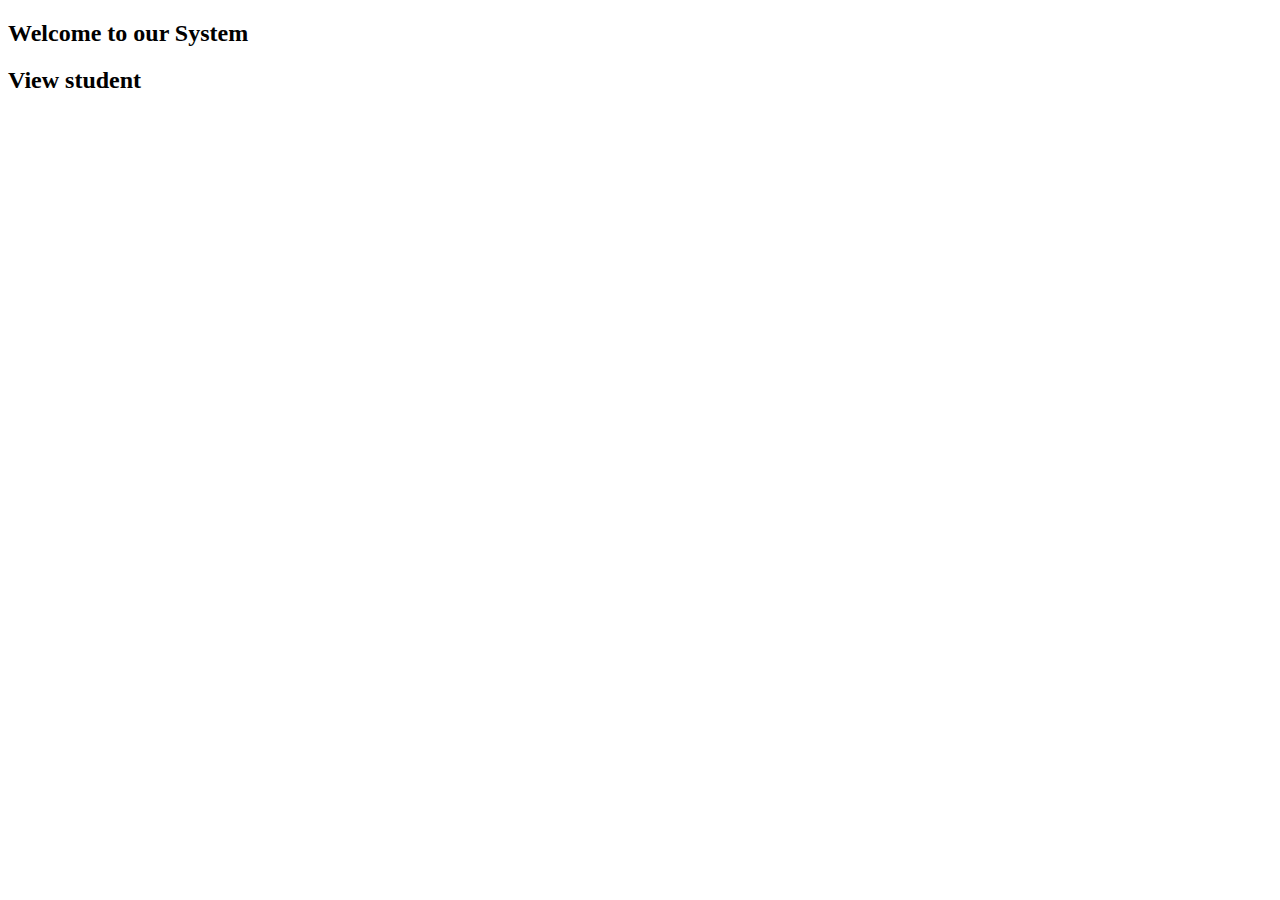
<file: index.html>
<!DOCTYPE html>
<html lang="en" xmlns:th="http://www.w3.org/1999/xhtml">
<head>
    <meta charset="UTF-8">
    <title>Home Page</title>
    <link rel="stylesheet" th:href="@{css/style.css}">
</head>
<body>
  <div>
      <h2>Welcome to our System</h2>

  </div>
    <!-- <div>
        <a th:href="@{/student_form}" >
            <h2>
                Register student
            </h2>
        </a>
    </div> -->

  <div>
      <a th:href="@{/view_All_student_form}" >
          <h2>
              View student
          </h2>
      </a>

  </div>


</body>
</html>
</file>
